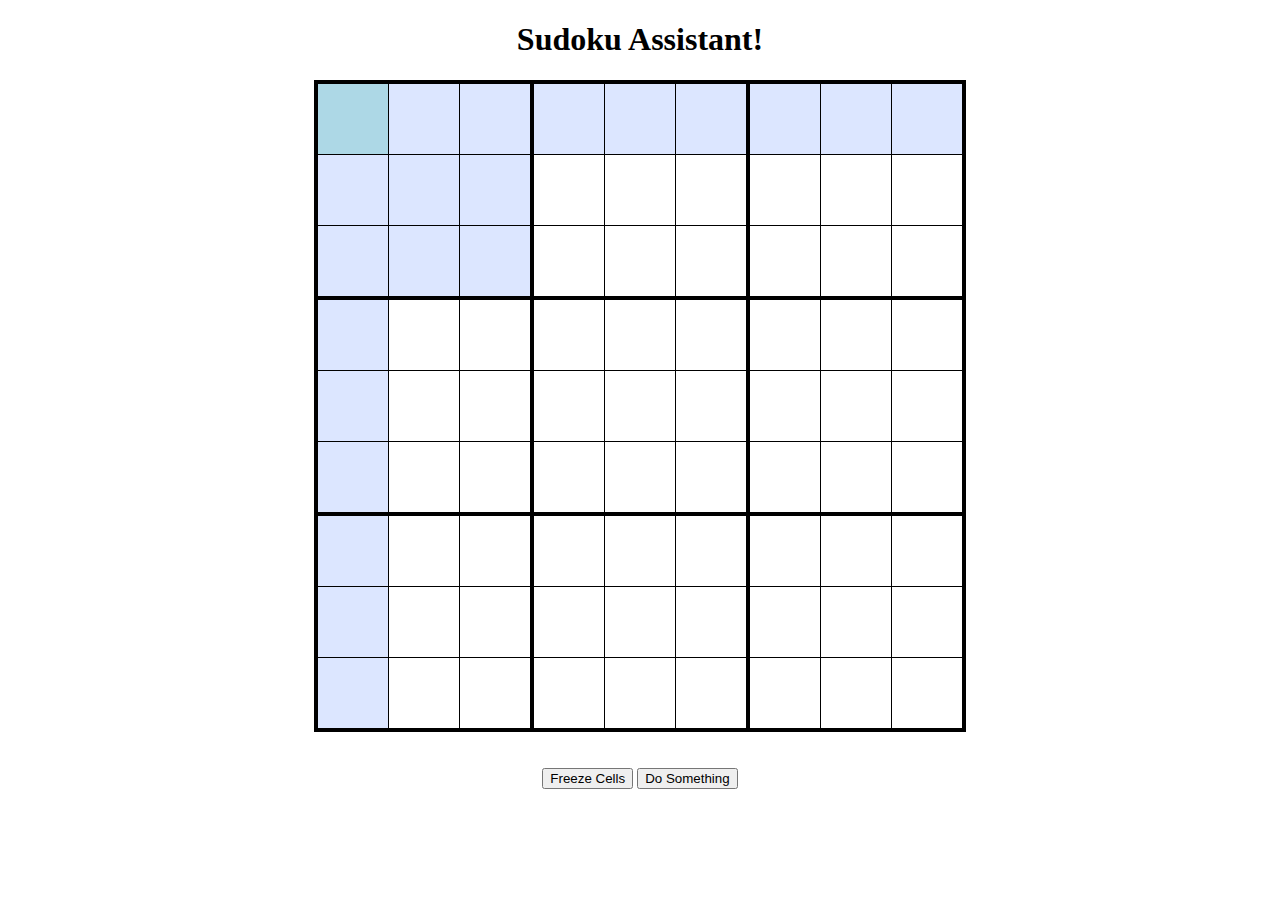
<file: index.html>
<!DOCTYPE html>
<html>
  <head>
    <meta charset="utf-8">
    <meta name="viewport" content="width=device-width,user-scalable=no,initial-scale=1">

    <title>Sudoku Assistant</title>
    <link href="style.css" rel="stylesheet" type="text/css">
    <!-- Inline scripts are forbidden in Firefox OS apps (CSP restrictions),
         so we use a script file. -->
    <script src="app.js" defer></script>
  </head>

  <body>
    <H1 style="text-align:center;">Sudoku Assistant!</H1>
    <div id="tablediv">
    </div>
    <br><br>
    <div style="text-align:center;">
      <button id="freezebutton" type="button">Freeze Cells</button>
      <button id="otherbutton" type="button">Do Something</button>
    </div>
  </body>

</html>
</file>
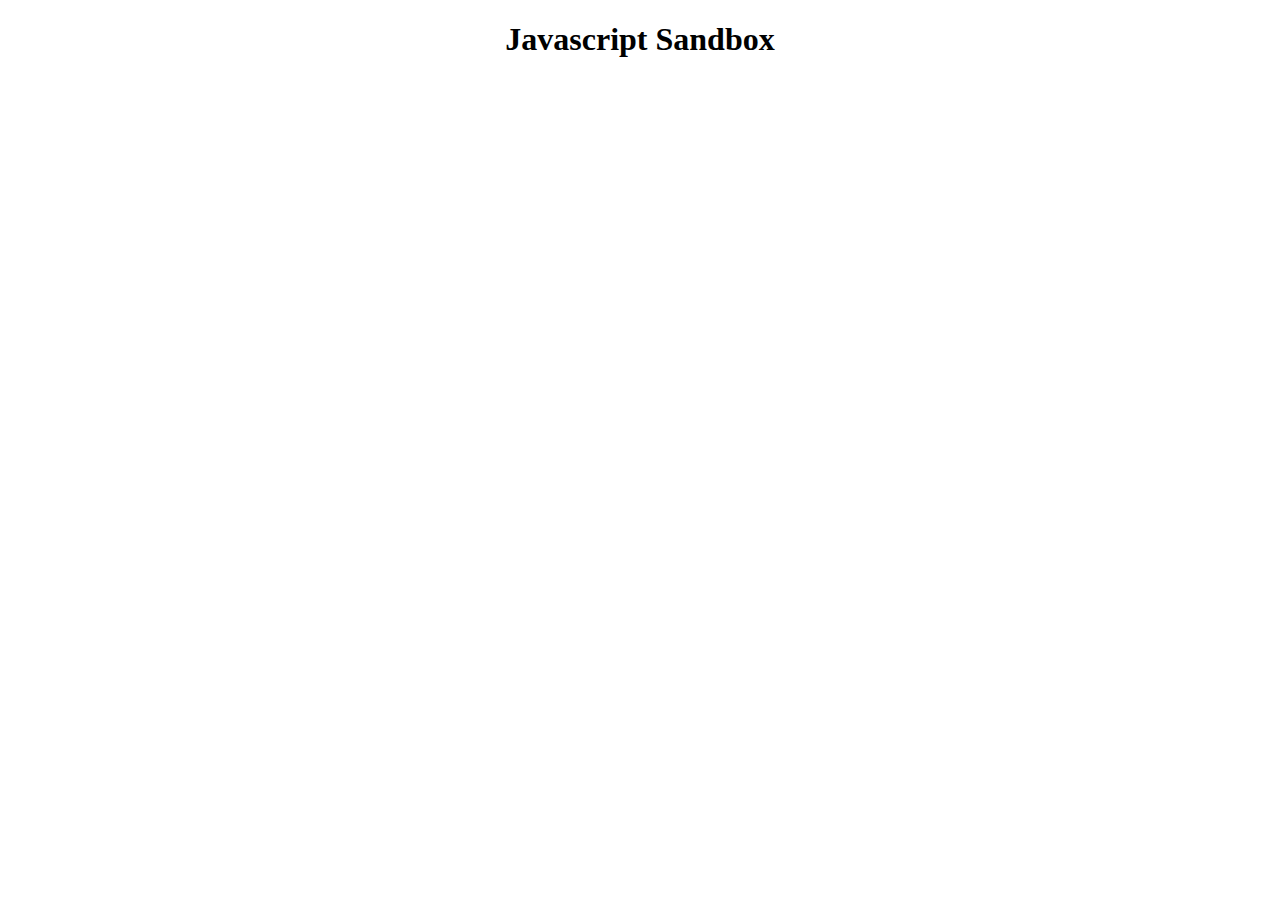
<file: sandbox.html>
<!DOCTYPE html>
<html>
  <head>
    <meta charset="utf-8">
    <meta name="viewport" content="width=device-width,user-scalable=no,initial-scale=1">

    <title>Javascript Sandbox</title>
<!--     <link href="style.css" rel="stylesheet" type="text/css"> -->
    <script src="sandbox.js" defer></script>
  </head>

  <body>
    <H1 style="text-align:center;">Javascript Sandbox</H1>
  </body>
</html>
</file>
<file: style.css>
.majortable {
        border: 3px solid black;
        border-collapse: collapse;
        margin: auto;
      }
      .majortd {
        border: 2px solid black;
        margin: 0px;
        padding: 0px;
      }
      .minortable {
        border: 1px solid black;
        margin: 0px;
        border-collapse: collapse;        
      } 
      .emptycell, .livecells, .frozencells {
        background-color: transparent;
        padding: 0px;
        height:70px;
        width: 70px;
        margin: 0px;
        border: 1px solid black;
      }
      .emptycell {
        text-align: left;
        word-break: break-all;
        vertical-align: top;
        color: black;
        font-size:15px;
      }
      .livecells {
        text-align: center;
        vertical-align: middle;
        color: blue;
        font-size:50px;
      }
      .frozencells {
        text-align: center;
        vertical-align: middle;
        color: black;
        font-size:50px;
      }
</file>
